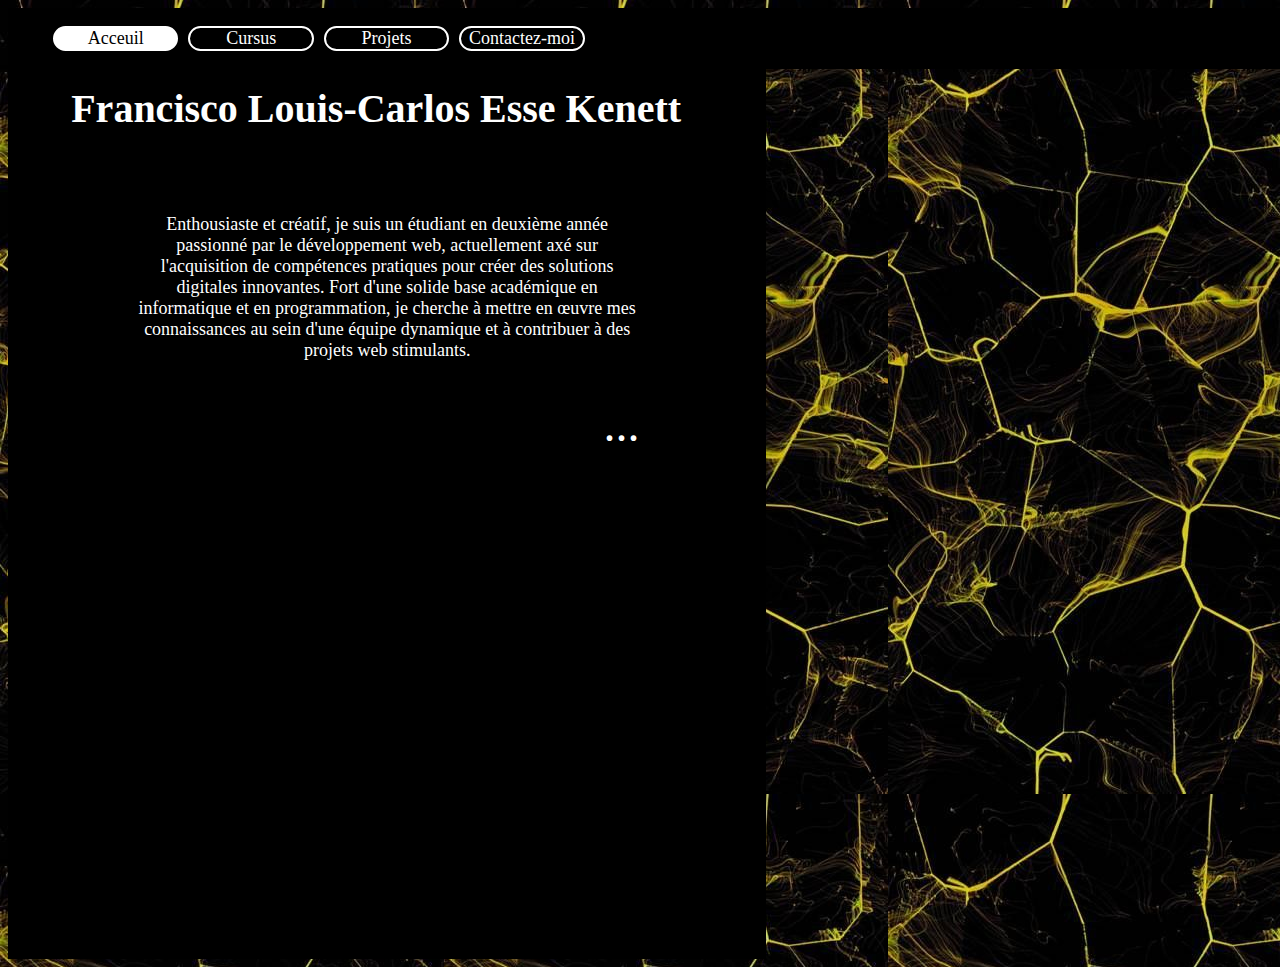
<file: index.html>
<!DOCTYPE html>
<html lang="en">

<head>
    <meta charset="UTF-8">
    <meta name="viewport" content="width=device-width, initial-scale=1.0">
    <link rel="stylesheet" href="index.css">
    <title>My_potfolio</title>
</head>

<body>
    <header>
        <ul>
            <li style="color: black; background-color:white"> <a href="#" style="color: black;">Acceuil</a></li>
            <li> <a href="./cursus.html">Cursus</a></li>
            <li> <a href="./projets.html">Projets</a></li>
            <li> <a href="./contact.html">Contactez-moi</a></li>
        </ul>
    </header>
    <main>
        <div id="index_div">
            <h1 id="name"> Francisco Louis-Carlos Esse Kenett</h1>
            <div id="description">
                <div>
                    <p>Enthousiaste et créatif, je suis un étudiant en deuxième année passionné par le développement
                        web,
                        actuellement axé sur l'acquisition de compétences pratiques pour créer des solutions digitales
                        innovantes. Fort d'une solide base académique
                        en informatique et en programmation, je cherche à mettre en œuvre mes connaissances au sein
                        d'une
                        équipe dynamique et à
                        contribuer à des projets web stimulants.</p>
                </div>
                <div id="design_description">
                    <span>...</span>
                </div>
            </div>
        </div>
    </main>

</body>

</html>
</file>
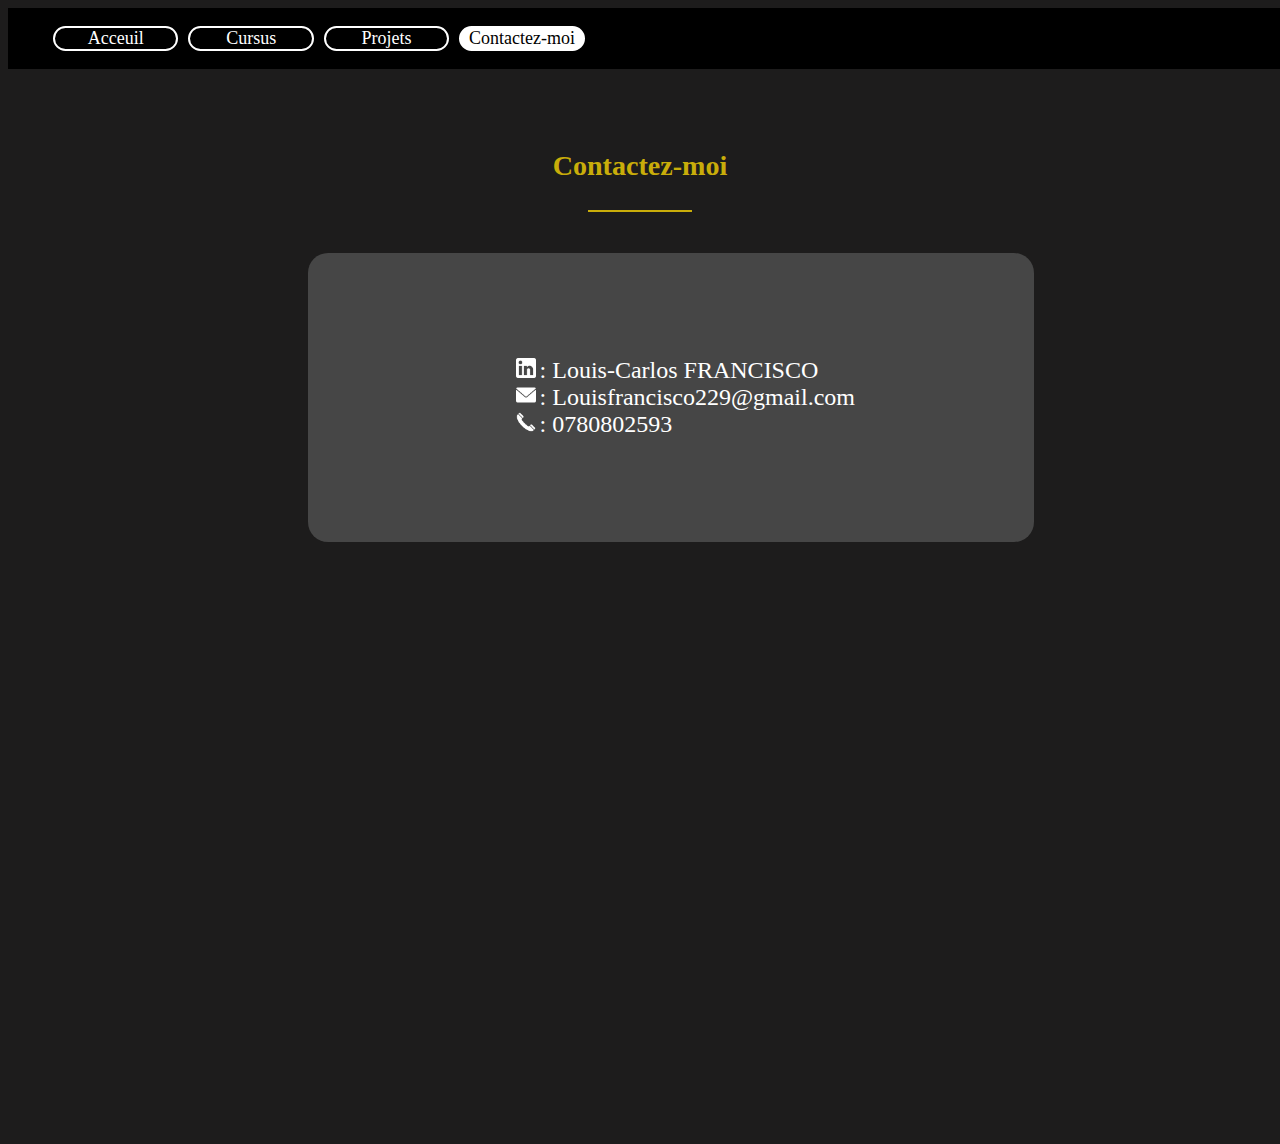
<file: contact.html>
<!DOCTYPE html>
<html lang="en">

<head>
    <meta charset="UTF-8">
    <meta name="viewport" content="width=device-width, initial-scale=1.0">
    <link rel="stylesheet" href="contact.css">
    <title>Contact</title>
</head>

<body>
    <header>
        <ul>
            <li> <a href="./index.html">Acceuil</a></li>
            <li> <a href="./cursus.html">Cursus</a></li>
            <li> <a href="./projets.html">Projets</a></li>
            <li style="color: black; background-color:white"> <a href="#" style="color: black;">Contactez-moi</a></li>
        </ul>
    </header>
    <main>

        <div id="contactLetter" style="text-align: center;">
            <h3>Contactez-moi</h3>
            <div id="contactBottomLine"></div>
        </div>
        <div id="contacts">
            <div class="contactItem"><img src="./assets/logo-linkedin.png" alt="">
                <span>: Louis-Carlos FRANCISCO</span>
            </div>
            <div class="contactItem"><img src="./assets/enveloppe.png" alt="">
                <span>: Louisfrancisco229@gmail.com</span>
            </div>
            <div class="contactItem"><img src="./assets/telephone.png" alt="">
                <span>: 0780802593</span>
            </div>
        </div>
    </main>
</body>


</html>
</file>
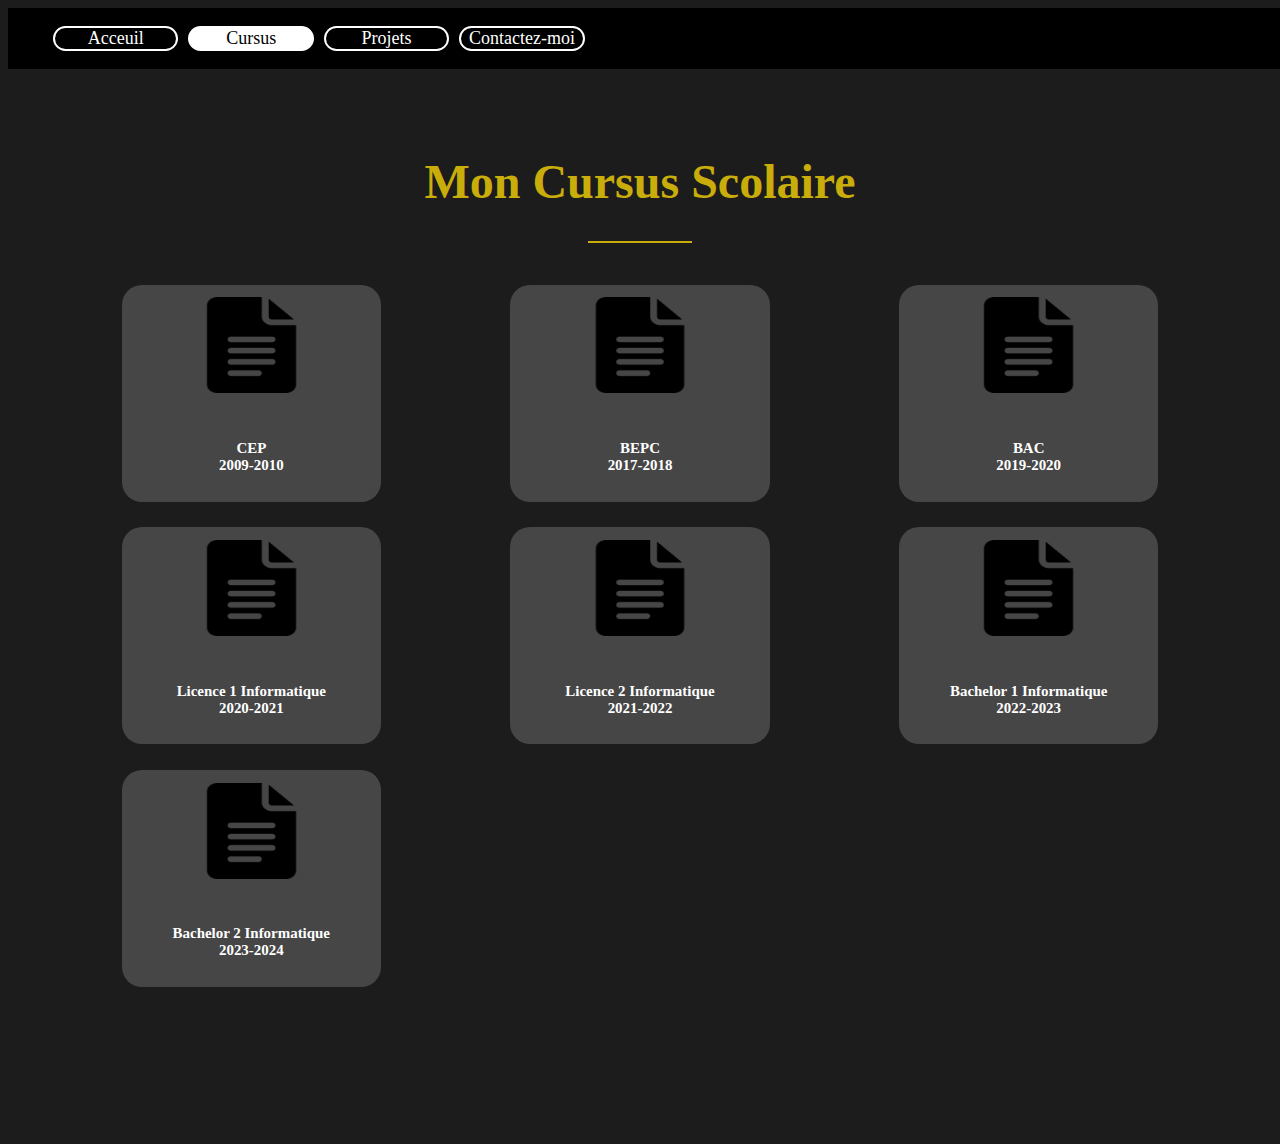
<file: cursus.html>
<!DOCTYPE html>
<html lang="en">

<head>
    <meta charset="UTF-8">
    <meta name="viewport" content="width=device-width, initial-scale=1.0">
    <link rel="stylesheet" href="cursus.css">
    <title>Cursus</title>
</head>

<body>
    <header>
        <ul>
            <li> <a href="./index.html">Acceuil</a></li>
            <li style="color: black; background-color:white"> <a href="./cursus.html" style="color: black; ">Cursus</a></li>
            <li> <a href="./projets.html">Projets</a></li>
            <li> <a href="./contact.html">Contactez-moi</a></li>
        </ul>
    </header>
    <main id="cursus_div">
        <div id="cursusLetter">
            <div>
                <h1>Mon Cursus Scolaire</h1>
            </div>

            <div id="cursusBottomLine"></div>
        </div>
        <div id="cursusAllItems">
            <div class="cursusItem">
                <img src="./assets/google-docs.png" alt="CEP">
                <h5>
                    CEP <br> 2009-2010

                </h5>

            </div>
            <div class="cursusItem">
                <img src="./assets/google-docs.png" alt="BEPC">
                <h5>
                    BEPC <br> 2017-2018
                </h5>
            </div>
            <div class="cursusItem">
                <img src="./assets/google-docs.png" alt="BAC">
                <h5>
                    BAC <br> 2019-2020
                </h5>
            </div>
            <div class="cursusItem">
                <img src="./assets/google-docs.png" alt="Licence 1">
                <h5>
                    Licence 1 Informatique <br> 2020-2021
                </h5>
            </div>
            <div class="cursusItem">
                <img src="./assets/google-docs.png" alt="Licence 2">
                <h5>
                    Licence 2 Informatique <br> 2021-2022
                </h5>
            </div>
            <div class="cursusItem">
                <img src="./assets/google-docs.png" alt="Bachelor 1">
                <h5>
                    Bachelor 1 Informatique <br> 2022-2023
                </h5>
            </div>
            <div class="cursusItem">
                <img src="./assets/google-docs.png" alt="Bachelor 2">
                <h5>
                    Bachelor 2 Informatique <br> 2023-2024
                </h5>
            </div>
        </div>
    </main>
</body>

</html>
</file>
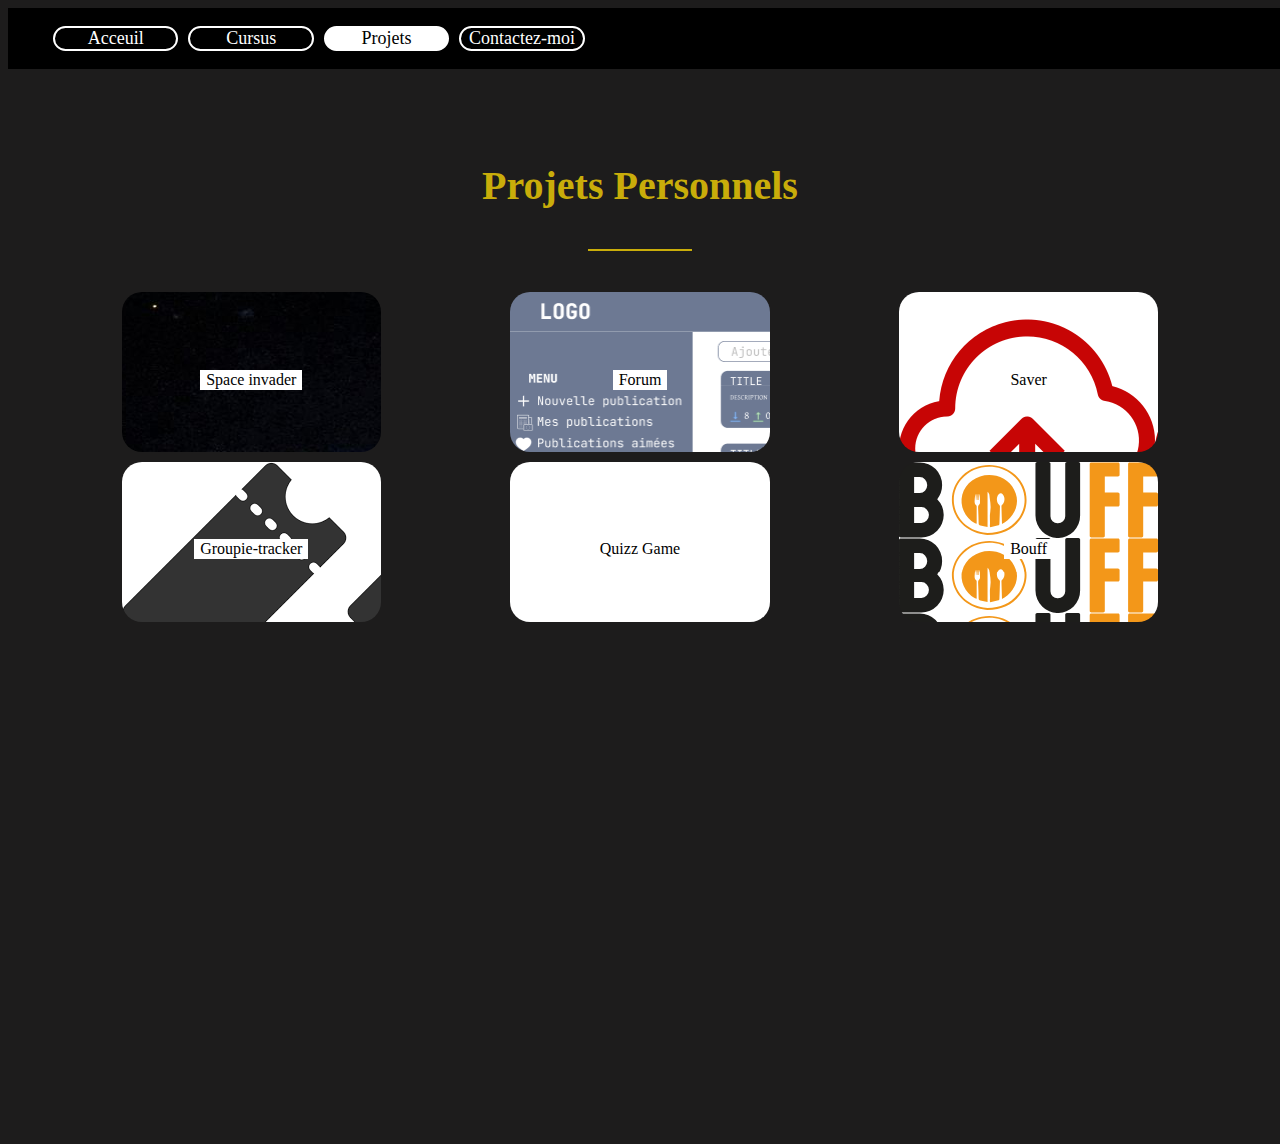
<file: projets.html>
<!DOCTYPE html>
<html lang="en">

<head>
    <meta charset="UTF-8">
    <meta name="viewport" content="width=device-width, initial-scale=1.0">
    <link rel="stylesheet" href="./project.css">
    <title>Projets</title>
</head>

<body>
    <header>
        <ul>
            <li> <a href="./index.html">Acceuil</a></li>
            <li> <a href="./cursus.html">Cursus</a></li>
            <li style="color: black; background-color:white"> <a href="#" style="color: black;">Projets</a></li>
            <li> <a href="./contact.html">Contactez-moi</a></li>
        </ul>
    </header>
    <main>
        <div id="projetsLetter">
            <h3>Projets Personnels</h3>
            <div id="projetsBottomLine"></div>
        </div>
        <div id="projetsAllItems">
            <div class="projetsItem" style="background-image: url('./assets/spaceinvader.png');">
                <a href="https://ytrack.learn.ynov.com/git/flouisca/Projet-JS-Paris">
                    <button>Space invader</button>
                </a>
            </div>
            <div class="projetsItem" style="background-image: url('./assets/forum.png');">
                <a href="https://ytrack.learn.ynov.com/git/afabien/forum">
                    <button>
                        Forum
                    </button>
                </a>
            </div>
            <div class="projetsItem" style="background-image: url('./assets/upload.png');">
                <a href="https://github.com/FLCKE/Saver_ptoject/tree/main/server_app">
                    <button>
                        Saver
                    </button>
                </a>
            </div>
            <div class="projetsItem" style="background-image: url('./assets/icon.png');">
                <a href="https://ytrack.learn.ynov.com/git/ymiyad/Groupie-tracker/src/branch/master">
                    <button>
                        Groupie-tracker
                    </button>
                </a>
            </div>
            <div class="projetsItem" style="background-image: url('./assets/quizzgame.png');">
                <a href="https://github.com/FLCKE/quizzgame">
                    <button>
                        Quizz Game
                    </button>
                </a>
            </div>
            <div class="projetsItem" style="background-image: url('./assets/logo_long_black.svg');">
                <a href="https://github.com/AzizChanou/bouff">
                    <button>
                        Bouff
                    </button>
                </a>
            </div>
        </div>
    </main>
</body>

</html>
</file>
<file: index.css>
/* Pour les téléphones (moins de 600 pixels de large) */
@media only screen and (max-width: 600px) {

    * {
            font-family: 'Times New Roman', Times, serif;
            text-decoration: none;
    
        }
    
        a {
            text-decoration: none;
            color: white;
        }
    
        body {
            display: flex;
            font-size: 14px;
            background-image: url(./assets/télécharger.jpeg);
        }
    
        header {
            background-color: black;
            position: absolute;
            /* height: %; */
            width: 100%;
            /* padding-inline: 2%; */
            padding: auto;
            /* border-bottom: 2px #C9AD0A solid; */
        }
    
        header ul {
            display: flex;
            margin-inline-end: 2%;
            list-style: none;
            
    
    
        }
    
        header li {
            text-align: center;
            margin-inline: 10px;
            border: 2px white solid;
            border-radius: 20pc;
            /* width: 25%; */
            color: white;
            font-size: 10px;
            padding-inline: 10px;
    
    
        }
    
        #index_div {
            /* border-right: 2px #C9AD0A solid; */
            background-color: black;
            color: white;
            width: 50%;
            height: 50vh;
            margin-top: 30%;
            margin-left: -10%;
            padding: 10%;
            padding-inline: 10%;
            border: 0.5px #C9AD0A solid;
    
        }
}

/* Pour les tablettes (entre 600 et 992 pixels de large) */
@media only screen and (min-width: 600px) and (max-width: 992px) {

    * {
        font-family: 'Times New Roman', Times, serif;
        text-decoration: none;

    }

    a {
        text-decoration: none;
        color: white;
    }

    body {
        display: flex;
        font-size: 18px;
        background-image: url(./assets/télécharger.jpeg);
    }

    header {
        background-color: black;
        position: absolute;
        /* height: %; */
        width: 100%;
        /* padding-inline: 2%; */
        padding: auto;
        /* border-bottom: 2px #C9AD0A solid; */
    }

    header ul {
        display: flex;
        margin-inline-end: 2%;
        list-style: none;
        float: left;


    }

    header li {
        text-align: center;
        margin-inline: 10px;
        border: 2px white solid;
        border-radius: 20pc;
        /* width: 25%; */
        color: white;
        font-size: 16px;
        padding-inline: 20px;


    }
         #index_div {
             /* border-right: 2px #C9AD0A solid; */
             background-color: black;
             color: white;
             width: 50%;
             height: 100vh;
             padding-top: 30%;
             padding-inline: 5%;
    
         }

    /* header li a {
            margin-inline: 20%;

        } */
}

/* Pour les ordinateurs (plus de 992 pixels de large) */
@media only screen and (min-width: 992px) {


    * {
        font-family: 'Times New Roman', Times, serif;
        text-decoration: none;

    }

    a {
        text-decoration: none;
        color: white;
    }

    body {
        display: flex;
        font-size: 18px;
        background-image: url(./assets/télécharger.jpeg);
    }

    header {
        background-color: black;
        position: fixed;
        /* height: %; */
        width: 100%;
        /* padding-inline: 2%; */
        padding: auto;
        /* border-bottom: 2px #C9AD0A solid; */
    }

    header ul {
        display: flex;
        margin-inline-end: 2%;
        list-style: none;

    }

    header li {
        text-align: center;
        margin-inline: 5px;
        border: 2px white solid;
        border-radius: 20pc;
        width: 10%;
        color: white;
    }

    #index_div {
        /* border-right: 2px #C9AD0A solid; */
        background-color: black;
        color: white;
        width: 50%;
        height: 100vh;
        padding-top: 4%;
        padding-inline: 5%;

    }



    /* main {
        padding: 20%;
        width: 100%;
    } */

    main h1 {
        font-weight: bold;
        font-size: 2.5pc;
    }


    #description {
        background-color: black;

        font-size: large;
        text-align: center;
        color: white;
        width: 80%;
        padding: 5%;
        height: 25%;
        margin: 5%;
        border-radius: 50px;
        position: relative;
    }



    #design_description {
        font-size: 3pc;
        position: absolute;
        bottom: 0;
        right: 2pc;
    }
}
</file>
<file: contact.css>
/* Pour les téléphones (moins de 600 pixels de large) */
@media only screen and (max-width: 600px) {

    * {
            font-family: 'Times New Roman', Times, serif;
            text-decoration: none;
    
        }
    
        a {
            text-decoration: none;
            color: white;
        }
    
        body {
            display: flex;
            font-size: 14px;
            background-image: url(./assets/télécharger.jpeg);
        }
    
        header {
            background-color: black;
            position: absolute;
            width: 100%;
            padding: auto;
        }
    
        header ul {
            display: flex;
            margin-inline-end: 2%;
            list-style: none;
    
    
    
        }
    
        header li {
            text-align: center;
            margin-inline: 10px;
            border: 2px white solid;
            border-radius: 20pc;
            color: white;
            font-size: 10px;
            padding-inline: 10px;
    
    
        }
        main {
            padding: 9%;
            width: 100%;
            height: 100vh;

            /* text-align: center; */
        }

        main h1 {
            font-weight: bold;
            font-size: 3pc;

        }

        #contacts {
            background-color: #464646;
            
            padding: 10%;
            color: white;
            border-radius: 20px;
           

        }
        .contactItem {
            display: flex;
           
        }
        
        .contactItem img {
            height: 20px;
            width: 20px;
        }
        

        .contactItem span {
            font-size: 16px;
        }

        #contactLetter {
            color: #C9AD0A;
            font-weight: bold;
            font-size: 20px;
            margin-top: 20%;
        }

        #contactBottomLine {
            border-bottom: 2px #C9AD0A solid;
            width: 10%;
            text-align: center;
            margin-bottom: 4%;
            margin-inline: 45%;
        }

}

/* Pour les tablettes (entre 600 et 992 pixels de large) */
@media only screen and (min-width: 600px) and (max-width: 992px) {

    * {
            font-family: 'Times New Roman', Times, serif;
            text-decoration: none;
    
        }
    
        a {
            text-decoration: none;
            color: white;
        }
    
        body {
            display: flex;
            font-size: 18px;
            background-color: #1D1C1C;
        }
    
        header {
            background-color: black;
            position: absolute;
            /* height: %; */
            width: 100%;
            /* padding-inline: 2%; */
            padding: auto;
            /* border-bottom: 2px #C9AD0A solid; */
        }
    
        header ul {
            display: flex;
            margin-inline-end: 2%;
            list-style: none;
            float: left;
    
    
        }
    
        header li {
            text-align: center;
            margin-inline: 10px;
            border: 2px white solid;
            border-radius: 20pc;
            /* width: 25%; */
            color: white;
            font-size: 16px;
            padding-inline: 20px;
    
    
        }
                 main {
                     padding: 9%;
                     width: 100%;
                     height: 100vh;
                   
                     /* text-align: center; */
                 }
        
                 main h1 {
                     font-weight: bold;
                     font-size: 3pc;
        
                 }
        
                 #contacts {
                     margin-inline: 10%;
                     background-color: #464646;
                     width: 40%;
                     padding: 10%;
                     color: white;
                     border-radius: 20px;
                     padding-inline: 20%;
                     /* font-size: 16px; */
        
                 }
        
                 .contactItem  {
                    display: flex;
                 }
                 .contactItem img {
                     height: 20px;
                     width: 20px;
                 }
        
                 .contactItem span {
                     font-size: 16px;
                 }
        
                 #contactLetter {
                     color: #C9AD0A;
                     font-weight: bold;
                     font-size: 20px;
                 }
        
                 #contactBottomLine {
                     border-bottom: 2px #C9AD0A solid;
                     width: 10%;
                     text-align: center;
                     margin-bottom: 4%;
                     margin-inline: 45%;
                 }
}

/* Pour les ordinateurs (plus de 992 pixels de large) */
@media only screen and (min-width: 992px) {


    * {
        font-family: 'Times New Roman', Times, serif;
        text-decoration: none;

    }

    a {
        text-decoration: none;
        color: white;
    }

    body {
        display: flex;
        background-color: #1D1C1C;
        font-size: 18px;
        /* background-image: url(./assets/télécharger.jpeg); */
    }

    header {
        background-color: black;
        position: fixed;
        /* height: %; */
        width: 100%;
        /* padding-inline: 2%; */
        padding: auto;
    }

    header ul {
        display: flex;
        margin-inline-end: 2%;
        list-style: none;

    }

    header li {
        text-align: center;
        margin-inline: 5px;
        border: 2px white solid;
        border-radius: 20pc;
        width: 10%;
        color: white;
    }




    main {
        padding: 9%;
        width: 100%;
        height: 100vh;
        background-color: #1D1C1C;
        /* text-align: center; */
    }

    main h1 {
        font-weight: bold;
        font-size: 3pc;

    }

    #contacts {
        margin-inline: 18%;
        background-color: #464646;
        width: 40%;
        padding: 10%;
        color: white;
        border-radius: 20px;
        padding-left: 20%;
        font-size: 1pc;

    }

    .contactItem img {
        height: 20px;
        width: 20px;
    }

    .contactItem span {
        font-size: 1.5pc;
    }

    #contactLetter {
        color: #C9AD0A;
        font-weight: bold;
        font-size: 1.5pc;
    }

    #contactBottomLine {
        border-bottom: 2px #C9AD0A solid;
        width: 10%;
        text-align: center;
        margin-bottom: 4%;
        margin-inline: 45%;
    }
}
</file>
<file: cursus.css>
/* Pour les téléphones (moins de 600 pixels de large) */
@media only screen and (max-width: 600px) {

    * {
            font-family: 'Times New Roman', Times, serif;
            text-decoration: none;
    
        }
    
        a {
            text-decoration: none;
            color: white;
        }
    
        body {
            display: flex;
            font-size: 14px;
            background-image: url(./assets/télécharger.jpeg);
        }
    
        header {
            background-color: black;
            position: absolute;
            /* height: %; */
            width: 100%;
            /* padding-inline: 2%; */
            padding: auto;
            /* border-bottom: 2px #C9AD0A solid; */
        }
    
        header ul {
            display: flex;
            margin-inline-end: 2%;
            list-style: none;
    
    
    
        }
    
        header li {
            text-align: center;
            margin-inline: 10px;
            border: 2px white solid;
            border-radius: 20pc;
            /* width: 25%; */
            color: white;
            font-size: 10px;
            padding-inline: 10px;
    
    
        }
                  main {
                      padding: 9%;
                      width: 100%;
                      height: 100vh;
        
                      text-align: center;
                  }
        
                  main h1 {
                    margin-top: 20%;
                      font-weight: bold;
                      font-size: 16px;
                  }
        
                  #cursusLetter {
                      color: #C9AD0A;
        
                  }
        
        
                  #cursusBottomLine {
                      border-bottom: 2px #C9AD0A solid;
                      width: 10%;
                      text-align: center;
                      margin-bottom: 4%;
                      margin-inline: 45%;
                  }
        
        
        
                  .cursusItem {
                      background-color: #464646;
                      border-radius: 20px;
                      margin-bottom: 10%;
                      padding: 5%;
                      text-align: center;
                  }
        
        
        
                  .cursusItem img {
                      display: block;
                      margin: auto;
                      padding: auto;
                      margin-bottom: 20%;
                      width: 30%;
                      height: 30%;
                  }
        
                  .cursusItem h5 {
                      /* margin-bottom: -20%; */
                      color: white;
                      font-size: 16px;
                      font-weight: normal;
                  }
}

/* Pour les tablettes (entre 600 et 992 pixels de large) */
@media only screen and (min-width: 600px) and (max-width: 992px) {

* {
        font-family: 'Times New Roman', Times, serif;
        text-decoration: none;

    }

    a {
        text-decoration: none;
        color: white;
    }

    body {
        display: flex;
        font-size: 18px;
        background-color: #1D1C1C;
        /* background-image: url(./assets/télécharger.jpeg); */
    }

    header {
        background-color: black;
        position: absolute;
        /* height: %; */
        width: 100%;
        /* padding-inline: 2%; */
        padding: auto;
        /* border-bottom: 2px #C9AD0A solid; */
    }

    header ul {
        display: flex;
        margin-inline-end: 2%;
        list-style: none;
        float: left;


    }

    header li {
        text-align: center;
        margin-inline: 10px;
        border: 2px white solid;
        border-radius: 20pc;
        /* width: 25%; */
        color: white;
        font-size: 16px;
        padding-inline: 20px;


    }

    main {
        padding: 9%;
        width: 100%;
        height: 100vh;
       
        text-align: center;
    }

    main h1 {
        font-weight: bold;
        font-size: 3pc;
    }
          #cursusLetter {
              color: #C9AD0A;
    
          }
    
    
          #cursusBottomLine,
          #projetsBottomLine,
          #contactBottomLine {
              border-bottom: 2px #C9AD0A solid;
              width: 10%;
              text-align: center;
              margin-bottom: 4%;
              margin-inline: 45%;
          }
    
          #cursusAllItems {
              display: grid;
              /* align-content: space-between; */
              grid-template-columns: 30% 30% 30%;
              grid-template-rows: 40% 40% 40%;
              justify-content: space-between;
    
          }
    
    
          .cursusItem {
              background-color: #464646;
              border-radius: 20px;
              margin-bottom: 10%;
              padding: 5%;
              text-align: center;
          }
    
    
    
          .cursusItem img {
              display: block;
              margin: auto;
              padding: auto;
              margin-bottom: 20%;
              width: 50%;
              height: 50%;
          }
    
          .cursusItem h5 {
              margin-bottom: -20%;
              color: white;
              font-size: 15px;
              font-weight:normal;
          }
}

/* Pour les ordinateurs (plus de 992 pixels de large) */
@media only screen and (min-width: 992px) {


    * {
        font-family: 'Times New Roman', Times, serif;
        text-decoration: none;

    }

    a {
        text-decoration: none;
        color: white;
    }

    body {
        display: flex;
        background-color: #1D1C1C;
        font-size: 18px;
        /* background-image: url(./assets/télécharger.jpeg); */
    }

    header {
        background-color: black;
        position: fixed;
        /* height: %; */
        width: 100%;
        /* padding-inline: 2%; */
        padding: auto;
    }

    header ul {
        display: flex;
        margin-inline-end: 2%;
        list-style: none;

    }

    header li {
        text-align: center;
        margin-inline: 5px;
        border: 2px white solid;
        border-radius: 20pc;
        width: 10%;
        color: white;
    }




    main {
        padding: 9%;
        width: 100%;
        height: 100vh;
        background-color: #1D1C1C;
        text-align: center;
    }

    main h1 {
        font-weight: bold;
        font-size: 3pc;
    }


    #cursusLetter {
        color: #C9AD0A;

    }


    #cursusBottomLine,
    #projetsBottomLine,
    #contactBottomLine {
        border-bottom: 2px #C9AD0A solid;
        width: 10%;
        text-align: center;
        margin-bottom: 4%;
        margin-inline: 45%;
    }

    #cursusAllItems {
        display: grid;
        /* align-content: space-between; */
        grid-template-columns: 25% 25% 25%;
        grid-template-rows: 40% 40% 40%;
        justify-content: space-between;

    }


    .cursusItem {
        background-color: #464646;
        border-radius: 20px;
        margin-bottom: 10%;
        padding: 5%;
        text-align: center;
    }



    .cursusItem img {
        display: block;
        margin: auto;
        padding: auto;
        margin-bottom: 20%;
        width: 50%;
        height: 50%;
    }

    .cursusItem h5 {
        margin-bottom: -20%;
        color: white;
    }
}
</file>
<file: project.css>
/* Pour les téléphones (moins de 600 pixels de large) */
@media only screen and (max-width: 600px) {

    * {
            font-family: 'Times New Roman', Times, serif;
            text-decoration: none;
    
        }
    
        a {
            text-decoration: none;
            color: white;
        }
    
        body {
            display: flex;
            font-size: 14px;
            background-image: url(./assets/télécharger.jpeg);
        }
    
        header {
            background-color: black;
            position: absolute;
            width: 100%;
            padding: auto;
        }
    
        header ul {
            display: flex;
            margin-inline-end: 2%;
            list-style: none;
    
    
    
        }
    
        header li {
            text-align: center;
            margin-inline: 10px;
            border: 2px white solid;
            border-radius: 20pc;
            color: white;
            font-size: 10px;
            padding-inline: 10px;
    
    
        }
         main {
                      padding: 9%;
                      width: 100%;
                      height: 100vh;
        
                      text-align: center;
                     
         }
        
                  #projetsLetter h3 {
                      font-weight: bold;
                      font-size: 2.5pc;
                  }
        
        
                  #projetsLetter {
                      color: #C9AD0A;
                  }
        
        
                  #projetsBottomLine {
                      border-bottom: 2px #C9AD0A solid;
                      width: 10%;
                      text-align: center;
                      margin-bottom: 4%;
                      margin-inline: 45%;
                  }
        
                  
        
        
                  .projetsItem {
                      background-color: white;
                      border-radius: 20px;
                      margin-bottom: 25%;
                      height: 10pc;
                      text-align: center;
                  }
        
                  .projetsItem a button {
                      margin-top: 25%;
                      color: black;
                      border: none;
                      background-color: white;
                      font-size: 16px;
                  }
}

/* Pour les tablettes (entre 600 et 992 pixels de large) */
@media only screen and (min-width: 600px) and (max-width: 992px) {

    * {
        font-family: 'Times New Roman', Times, serif;
        text-decoration: none;

    }

    a {
        text-decoration: none;
        color: white;
    }

    body {
        display: flex;
        font-size: 18px;
        background-color: #1D1C1C;
    }

    header {
        background-color: black;
        position: absolute;
        
        width: 100%;
        padding: auto;
    }

    header ul {
        display: flex;
        margin-inline-end: 2%;
        list-style: none;
        float: left;


    }

    header li {
        text-align: center;
        margin-inline: 10px;
        border: 2px white solid;
        border-radius: 20pc;
        /* width: 25%; */
        color: white;
        font-size: 16px;
        padding-inline: 20px;


    }

    main {
        padding: 9%;
        width: 100%;
        height: 100vh;

        text-align: center;
    }

    #projetsLetter h3 {
        font-weight: bold;
        font-size: 2.5pc;
    }


    #projetsLetter {
        color: #C9AD0A;
    }


    #projetsBottomLine {
        border-bottom: 2px #C9AD0A solid;
        width: 10%;
        text-align: center;
        margin-bottom: 4%;
        margin-inline: 45%;
    }

    #projetsAllItems {
        display: grid;

        grid-template-columns: 30% 30% 30%;
        grid-template-rows: 40% 40% 40%;
        justify-content: space-between;

    }


    .projetsItem {
        background-color: white;
        border-radius: 20px;
        margin-bottom: 35%;
        height: 10pc;
        /* margin: 10%; */
        /* padding: 5%; */
        text-align: center;
    }

    .projetsItem a button {
        margin-top: 30%;
        color: black;
        border: none;
        background-color: white;
        font-size: 1pc;
    }
}

/* Pour les ordinateurs (plus de 992 pixels de large) */
@media only screen and (min-width: 992px) {
    * {
        font-family: 'Times New Roman', Times, serif;
        text-decoration: none;

    }

    a {
        text-decoration: none;
        color: white;
    }

    body {
        display: flex;
        font-size: 18px;
        background-color: #1D1C1C;
        /* background-image: url(./assets/télécharger.jpeg); */
    }

    header {
        background-color: black;
        position: fixed;
        /* height: %; */
        width: 100%;
        /* padding-inline: 2%; */
        padding: auto;
    }

    header ul {
        display: flex;
        margin-inline-end: 2%;
        list-style: none;

    }

    header li {
        text-align: center;
        margin-inline: 5px;
        border: 2px white solid;
        border-radius: 20pc;
        width: 10%;
        color: white;
    }




    main {
        padding: 9%;
        width: 100%;
        height: 100vh;
        background-color: #1D1C1C;
        text-align: center;
    }

    #projetsLetter h3 {
        font-weight: bold;
        font-size: 2.5pc;
    }


    #projetsLetter {
        color: #C9AD0A;
    }


    #projetsBottomLine {
        border-bottom: 2px #C9AD0A solid;
        width: 10%;
        text-align: center;
        margin-bottom: 4%;
        margin-inline: 45%;
    }

    #projetsAllItems {
        display: grid;
        /* align-content: space-between; */
        grid-template-columns: 25% 25% 25%;
        grid-template-rows: 40% 40% 40%;
        justify-content: space-between;

    }


    .projetsItem {
        background-color: white;
        border-radius: 20px;
        margin-bottom: 20%;
        height: 10pc;
        /* margin: 10%; */
        /* padding: 5%; */
        text-align: center;
    }

    .projetsItem a button {
        margin-top: 30%;
        color: black;
        border: none;
        background-color: white;
        font-size: 1pc;
    }
}
</file>
